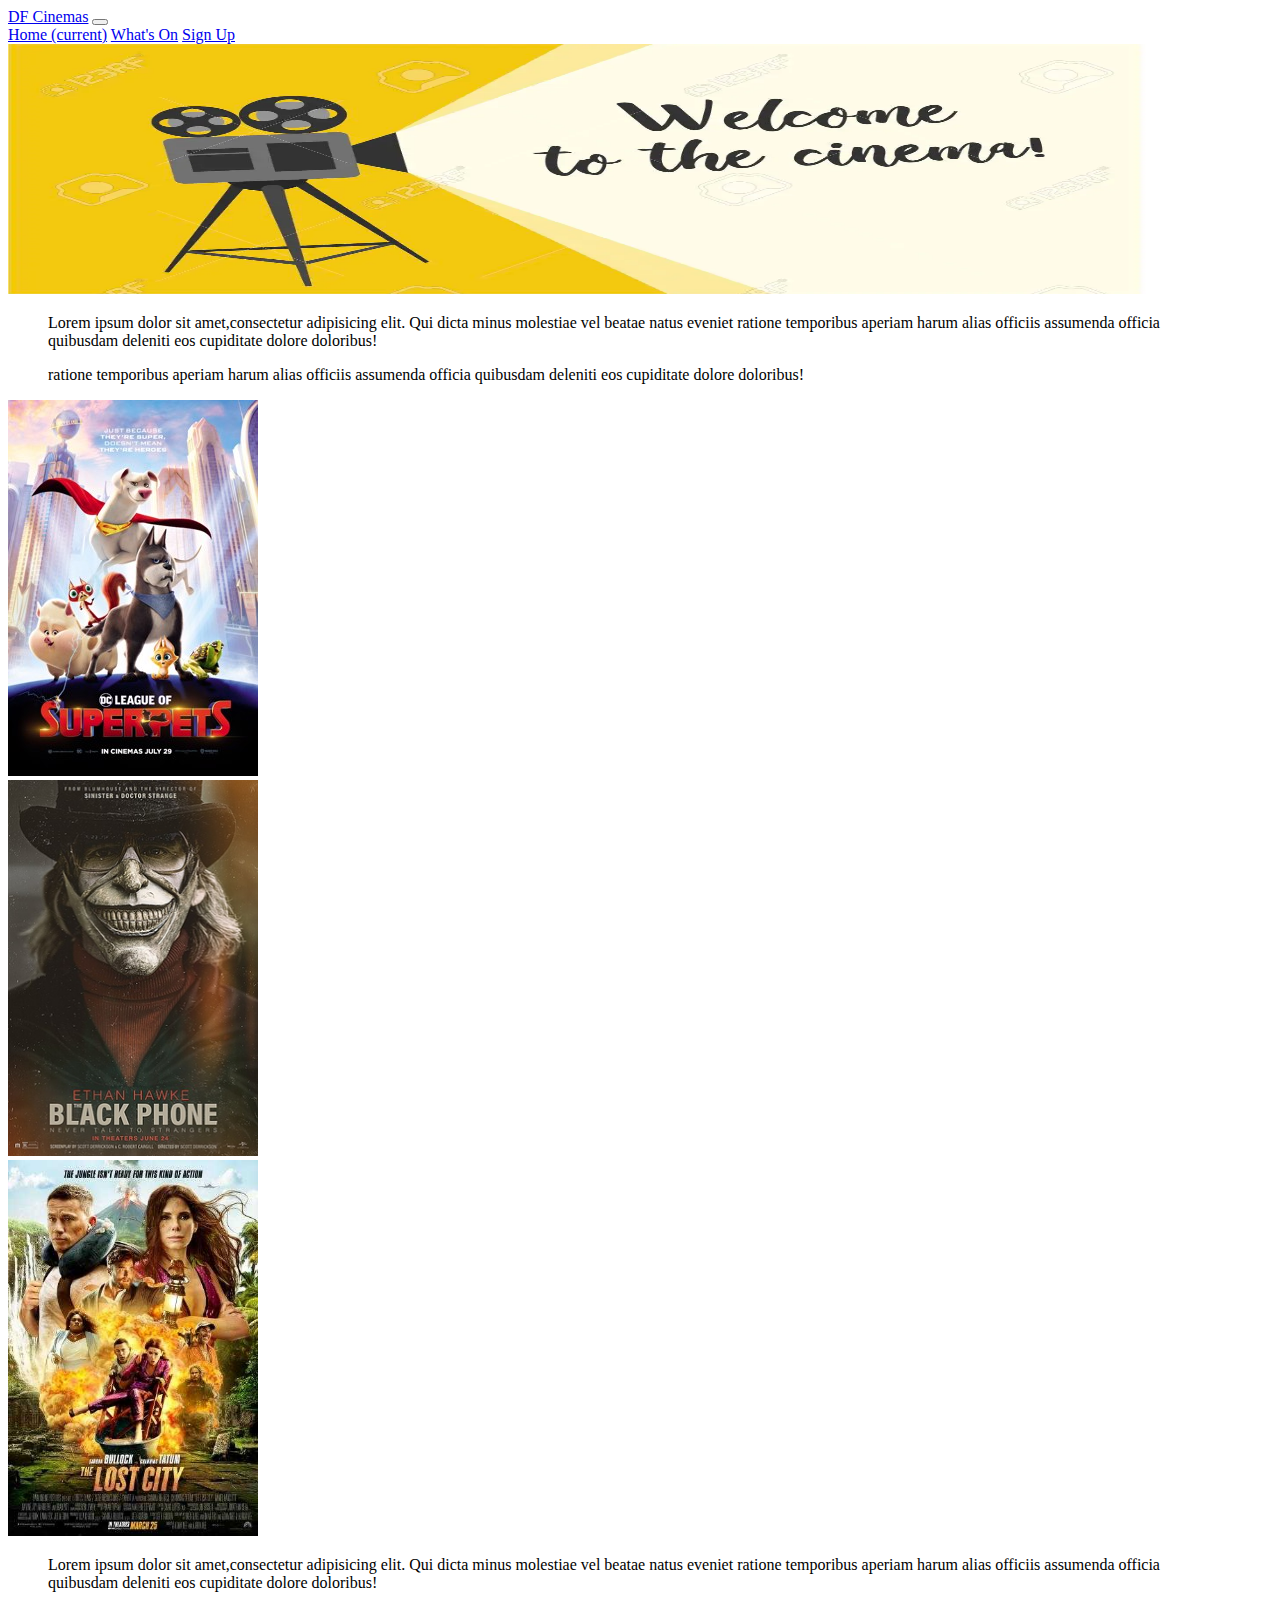
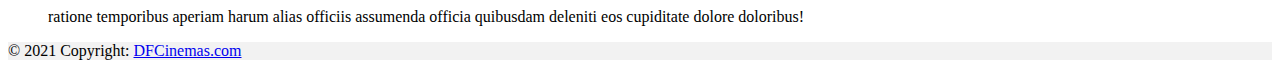
<file: index.html>
<!DOCTYPE html>
<html lang="en">

<head>
    <meta charset="UTF-8">
    <meta http-equiv="X-UA-Compatible" content="IE=edge">
    <meta name="viewport" content="width=device-width, initial-scale=1.0">
    <title>Home page</title>
    <link rel="stylesheet" href="https://cdn.jsdelivr.net/npm/bootstrap@5.2.0/dist/css/bootstrap.min.css"
        integrity="sha384-gH2yIJqKdNHPEq0n4Mqa/HGKIhSkIHeL5AyhkYV8i59U5AR6csBvApHHNl/vI1Bx" crossorigin="anonymous">
    <link rel="stylesheet" href="index.css">
</head>

<body>
    <div class="container-md">
        <header>
            <nav class=" navbar navbar-expand-lg navbar-light bg-light">
                <a class="navbar-brand" href="#">DF Cinemas</a>
                <button class="navbar-toggler" type="button" data-toggle="collapse" data-target="#navbarNavAltMarkup"
                    aria-controls="navbarNavAltMarkup" aria-expanded="false" aria-label="Toggle navigation">
                    <span class="navbar-toggler-icon"></span>
                </button>
                <div class="collapse navbar-collapse" id="navbarNavAltMarkup">
                    <div class="navbar-nav">
                        <a class="nav-item nav-link active" href="index.html">Home <span
                                class="sr-only">(current)</span></a>
                        <a class="nav-item nav-link" href="whatson.html">What's On</a>
                        <a class="nav-item nav-link" href="signup.html">Sign Up</a>
                    </div>
                </div>
            </nav>
        </header>
        <img src="welcome.jpg" id="logo" alt="DF Cinema logo" />
        <blockquote class="blockquote">
            <p class="mb-0">Lorem ipsum dolor sit amet,consectetur adipisicing elit. Qui dicta minus molestiae vel
                beatae
                natus eveniet ratione temporibus aperiam harum alias officiis assumenda officia quibusdam
                deleniti eos cupiditate dolore doloribus!</p>
            ratione temporibus aperiam harum alias officiis assumenda officia quibusdam deleniti eos cupiditate dolore
            doloribus!</p>
        </blockquote>

        <!-- <div class="movies-img">
        <img src="movie1.jpg" alt="Movie">
        <img src="movie2.jpg" alt="Movie">
        <img src="movie3.jpg" alt="Movie">
    </div> -->

        <div class="card-group">
            <div class="card">
                <img class="card-img-top" src="movie1.jpg" alt="Movie" width="250px" height=" 376px">
            </div>
            <div class="card">
                <img class="card-img-top" src="The_Black_Phone.jpg" alt="Movie" width="250px" height=" 376px">
            </div>
            <div class="card">
                <img class="card-img-top" src="movie3.jpg" alt="Movie" width="250px" height=" 376px">
            </div>
        </div>


        <blockquote class=" blockquote">
            <p class="mb-0">Lorem ipsum dolor sit amet,consectetur adipisicing elit. Qui dicta minus molestiae vel
                beatae
                natus eveniet ratione temporibus aperiam harum alias officiis assumenda officia quibusdam
                deleniti eos cupiditate dolore doloribus!</p>
            ratione temporibus aperiam harum alias officiis assumenda officia quibusdam deleniti eos cupiditate
            dolore
            doloribus!
            </p>
        </blockquote>
        <footer>
            <div class="text-center p-4" style="background-color: rgba(0, 0, 0, 0.05);">
                © 2021 Copyright:
                <a class="text-reset fw-bold" href="https://mdbootstrap.com/">DFCinemas.com</a>
            </div>

        </footer>
    </div>
</body>

</html>
</file>
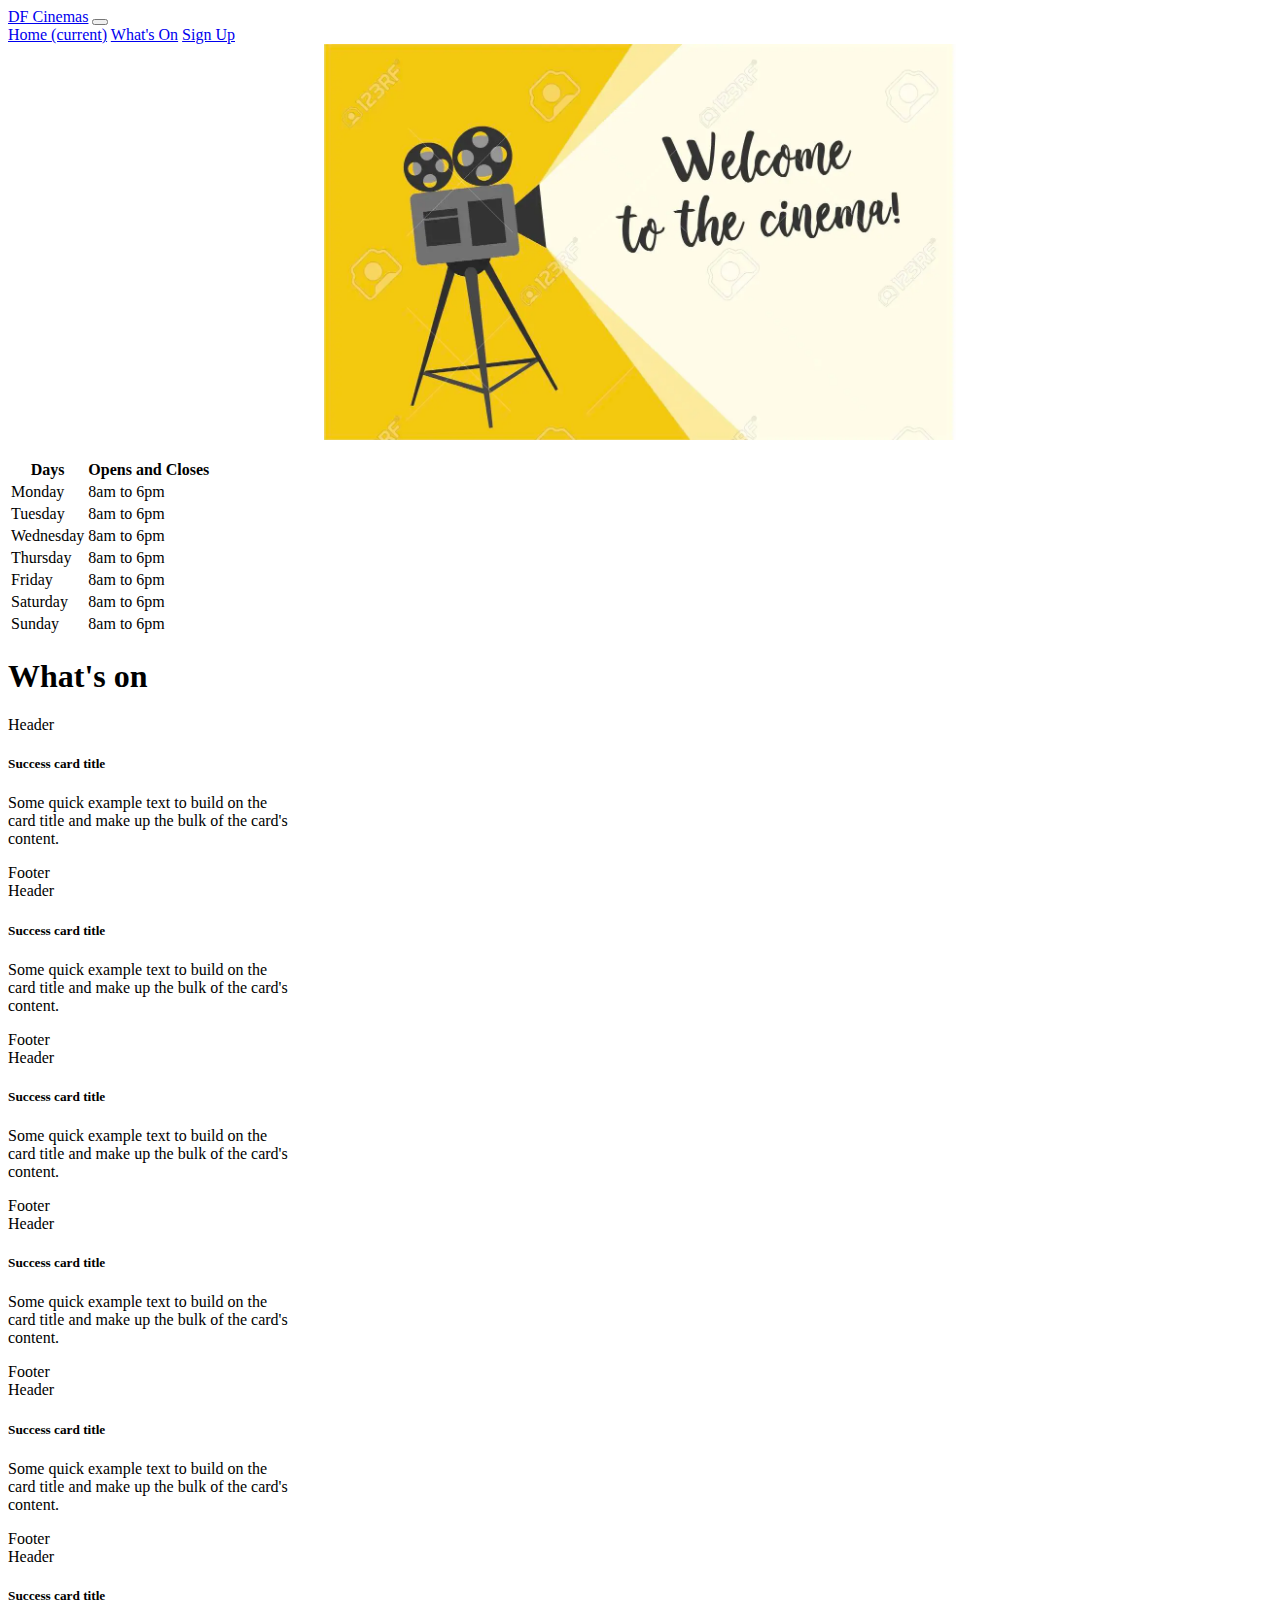
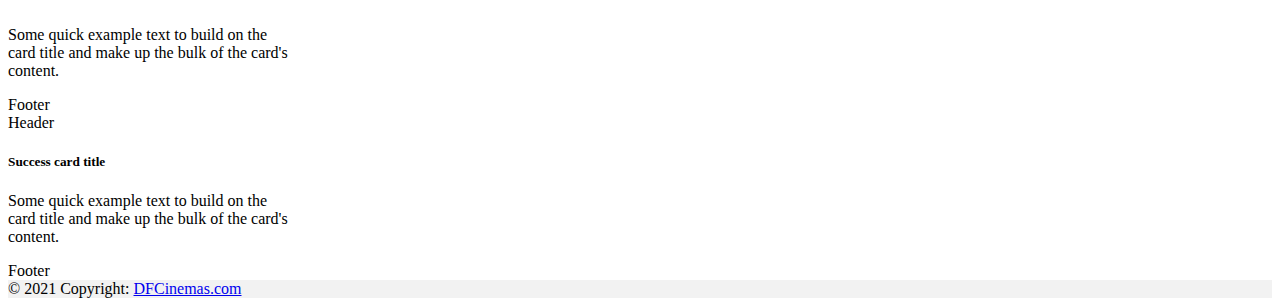
<file: whatson.html>
<!DOCTYPE html>
<html lang="en">

<head>
    <meta charset="UTF-8">
    <meta http-equiv="X-UA-Compatible" content="IE=edge">
    <meta name="viewport" content="width=device-width, initial-scale=1.0">
    <title>What's On</title>
    <link rel="stylesheet" href="https://cdn.jsdelivr.net/npm/bootstrap@5.2.0/dist/css/bootstrap.min.css"
        integrity="sha384-gH2yIJqKdNHPEq0n4Mqa/HGKIhSkIHeL5AyhkYV8i59U5AR6csBvApHHNl/vI1Bx" crossorigin="anonymous">
    <link rel="stylesheet" href="index.css">


</head>

<body>
    <div class="container-md">
        <header>
            <nav class=" navbar navbar-expand-lg navbar-light bg-light">
                <a class="navbar-brand" href="#">DF Cinemas</a>
                <button class="navbar-toggler" type="button" data-toggle="collapse" data-target="#navbarNavAltMarkup"
                    aria-controls="navbarNavAltMarkup" aria-expanded="false" aria-label="Toggle navigation">
                    <span class="navbar-toggler-icon"></span>
                </button>
                <div class="collapse navbar-collapse" id="navbarNavAltMarkup">
                    <div class="navbar-nav">
                        <a class="nav-item nav-link active" href="index.html">Home <span
                                class="sr-only">(current)</span></a>
                        <a class="nav-item nav-link" href="whatson.html">What's On</a>
                        <a class="nav-item nav-link" href="signup.html">Sign Up</a>
                    </div>





        </header>
        <div class="logo">
            <img class="logo1" src="welcome.jpg" alt="DF Cinema logo">
        </div>
        <br>
        <table class=" table">
            <thead>
                <tr>

                    <th scope="col">Days</th>
                    <th scope="col">Opens and Closes</th>

                </tr>
            </thead>
            <tbody>
                <tr>

                    <td>Monday</td>
                    <td>8am to 6pm</td>

                </tr>
                <tr>

                    <td>Tuesday</td>
                    <td>8am to 6pm</td>

                </tr>
                <tr>

                    <td>Wednesday</td>
                    <td>8am to 6pm</td>

                </tr>
                <tr>

                    <td>Thursday</td>
                    <td>8am to 6pm</td>

                </tr>
                <tr>

                    <td>Friday</td>
                    <td>8am to 6pm</td>

                </tr>
                <tr>

                    <td>Saturday</td>
                    <td>8am to 6pm</td>

                </tr>
                <tr>

                    <td>Sunday</td>
                    <td>8am to 6pm</td>

                </tr>
            </tbody>
        </table>

        <h1><strong>What's on</strong></h1>

        <div class="card-group">
            <div class="card">
                <div class="card border-success mb-3" style="max-width: 18rem;">
                    <div class="card-header bg-transparent border-success">Header</div>
                    <div class="card-body text-success">
                        <h5 class="card-title">Success card title</h5>
                        <p class="card-text">Some quick example text to build on the card title and make up the bulk of
                            the
                            card's content.</p>
                    </div>
                    <div class="card-footer bg-transparent border-success">Footer</div>
                </div>
            </div>

            <div class="card border-success mb-3" style="max-width: 18rem;">
                <div class="card-header bg-transparent border-success">Header</div>
                <div class="card-body text-success">
                    <h5 class="card-title">Success card title</h5>
                    <p class="card-text">Some quick example text to build on the card title and make up the bulk of the
                        card's
                        content.</p>
                </div>
                <div class="card-footer bg-transparent border-success">Footer</div>
            </div>
            <div class="card border-success mb-3" style="max-width: 18rem;">
                <div class="card-header bg-transparent border-success">Header</div>
                <div class="card-body text-success">
                    <h5 class="card-title">Success card title</h5>
                    <p class="card-text">Some quick example text to build on the card title and make up the bulk of the
                        card's
                        content.</p>
                </div>
                <div class="card-footer bg-transparent border-success">Footer</div>
            </div>
            <div class="card border-success mb-3" style="max-width: 18rem;">
                <div class="card-header bg-transparent border-success">Header</div>
                <div class="card-body text-success">
                    <h5 class="card-title">Success card title</h5>
                    <p class="card-text">Some quick example text to build on the card title and make up the bulk of the
                        card's
                        content.</p>
                </div>
                <div class="card-footer bg-transparent border-success">Footer</div>
            </div>
            <div class="card border-success mb-3" style="max-width: 18rem;">
                <div class="card-header bg-transparent border-success">Header</div>
                <div class="card-body text-success">
                    <h5 class="card-title">Success card title</h5>
                    <p class="card-text">Some quick example text to build on the card title and make up the bulk of the
                        card's
                        content.</p>
                </div>
                <div class="card-footer bg-transparent border-success">Footer</div>
            </div>
            <div class="card border-success mb-3" style="max-width: 18rem;">
                <div class="card-header bg-transparent border-success">Header</div>
                <div class="card-body text-success">
                    <h5 class="card-title">Success card title</h5>
                    <p class="card-text">Some quick example text to build on the card title and make up the bulk of the
                        card's
                        content.</p>
                </div>
                <div class="card-footer bg-transparent border-success">Footer</div>
            </div>
            <div class="card border-success mb-3" style="max-width: 18rem;">
                <div class="card-header bg-transparent border-success">Header</div>
                <div class="card-body text-success">
                    <h5 class="card-title">Success card title</h5>
                    <p class="card-text">Some quick example text to build on the card title and make up the bulk of the
                        card's
                        content.</p>
                </div>
                <div class="card-footer bg-transparent border-success">Footer</div>
            </div>
        </div>
        <footer>
            <div class="text-center p-4" style="background-color: rgba(0, 0, 0, 0.05);">
                © 2021 Copyright:
                <a class="text-reset fw-bold" href="https://mdbootstrap.com/">DFCinemas.com</a>
            </div>
        </footer>


    </div>
</body>

</html>
</file>
<file: index.css>
#logo {
    height: 250px;
    width: 90%;
    align-items: center;
}

.logo {
    display: flex;
    justify-content: center;

}

.logo1 {
    width: 50%;
    height: 10%;
}
</file>
